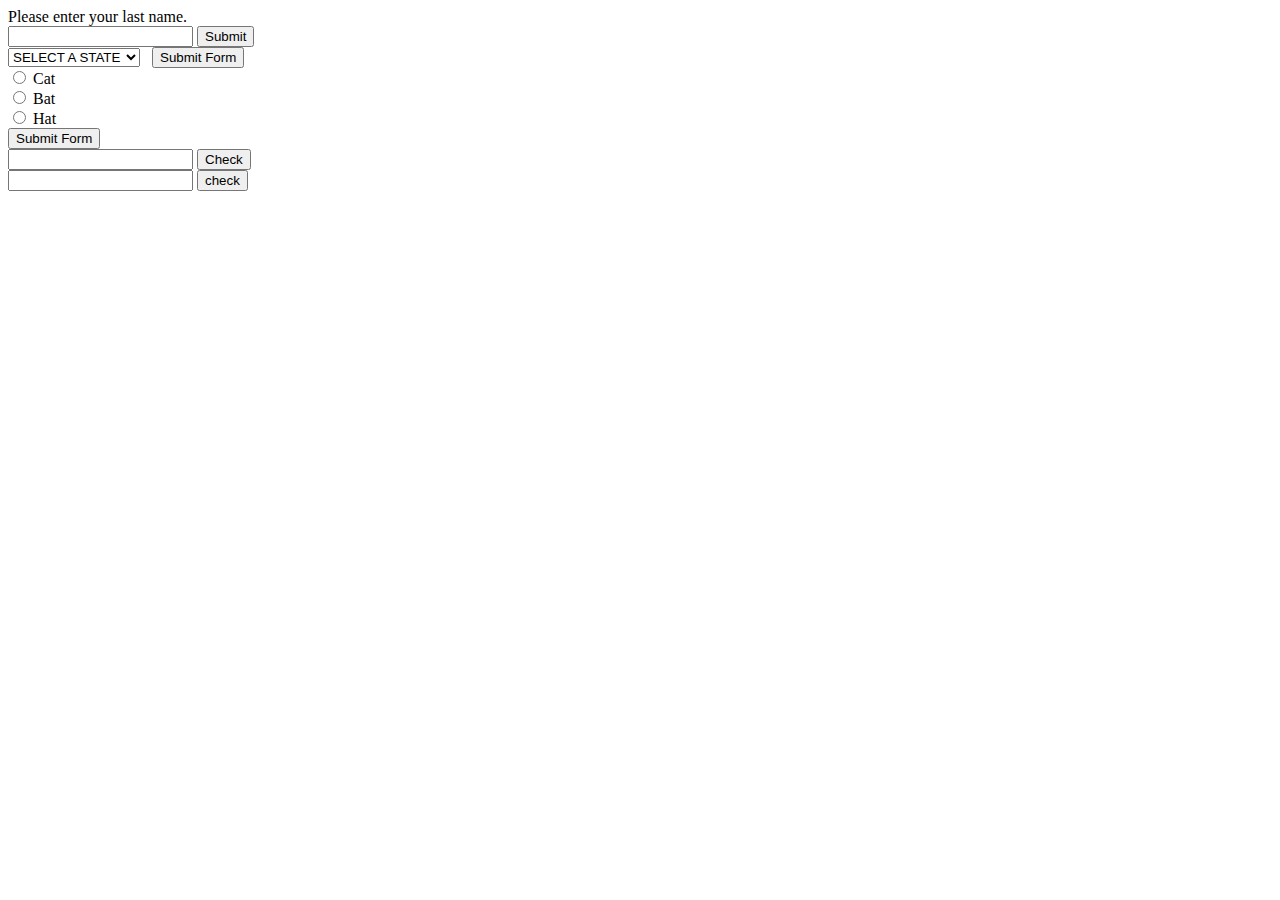
<file: Class 10/index.html>
<!DOCTYPE html>
<html lang="en">
  <head>
    <title>JS Class 10</title>
  </head>
  <body>
    <!-- <form onSubmit="return checkForLastName();"> -->
    Please enter your last name.<br />
    <input type="text" id="lastNameField" />
    <input type="button" value="Submit" onclick="checkForLastName()" />
    <!-- </form> -->

    <form onSubmit="return checkForSelection();">
      <select id="states">
        <option value="" selected="selected"> SELECT A STATE</option>
        <option value="AL">Alabama</option>
        <option value="AK">Alaska</option>
        <option value="AZ">Arizona</option>
        <option value="AR">Arkansas</option> </select
      >&nbsp;&nbsp;
      <input type="submit" value="Submit Form" />
    </form>

    <form onSubmit="return validateRadios();">
      <input type="radio" name="r1" value="cat" /> Cat<br />
      <input type="radio" name="r1" value="bat" /> Bat<br />
      <input type="radio" name="r1" value="hat" /> Hat<br />
      <input type="submit" value="Submit Form" />
    </form>

    <input type="text" id="zip" minlength="5" />
    <button onclick="validateZIP()">Check</button>
    <br />

      <input
        type="text"
        id="email"
        pattern="^([a-zA-Z0-9_\-\.]+)@([a-zA-Z0-9_\-\.]+)\.([a-zA-Z]{2,5})$"
      />
      <input type="button" value="check" onclick="validateEmail()">

  </body>
  <script src="app.js"></script>
</html>
</file>
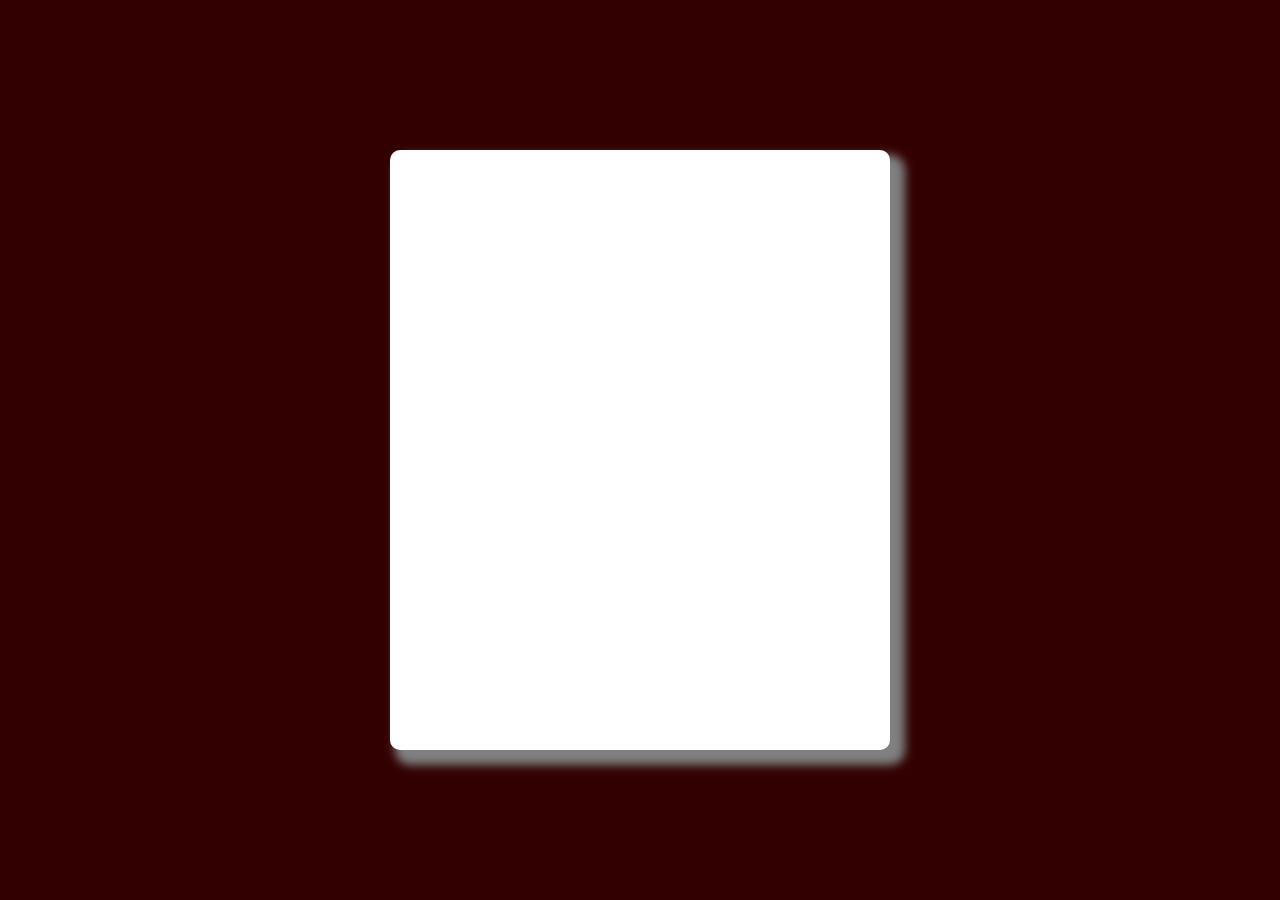
<file: Class 11/index.html>
<!DOCTYPE html>
<html lang="en">
  <head>
    <title>JS Class 10</title>
    <link rel="stylesheet" href="style.css">
  </head>
  <body>
    <div class="popupWrapper">
      <div class="popUp">
        
      </div>
    </div>
    <div class="parent">
      <h1>Pakistan</h1>
      <h1>Zindabad</h1>
    </div>
  </body>
  <script src="app.js"></script>
</html>
</file>
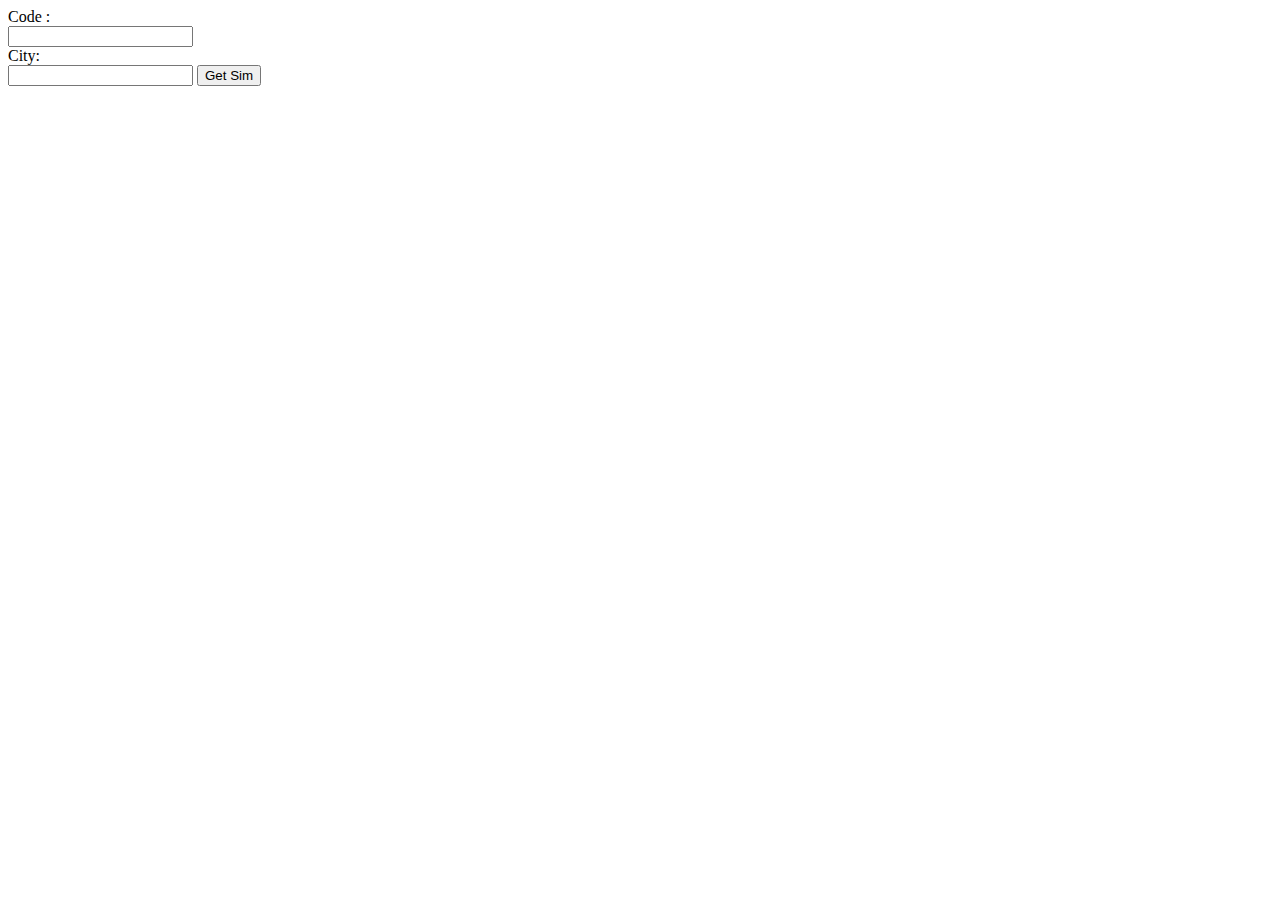
<file: Class 5/index.html>
<!DOCTYPE html>
<html lang="en">

<head>
    <meta charset="UTF-8">
    <meta name="viewport" content="width=device-width, initial-scale=1.0">
    <meta http-equiv="X-UA-Compatible" content="ie=edge">
    <title>JS Class 5</title>
</head>
<body>
    <!-- <a href="#" onclick="sayHi()" >Click Me</a> -->
    <!-- <a href="#" onclick="alert('Hi')" >Click Me</a> -->
    <!-- <a href="JavaScript:void(0)" onClick="alert('Hi');">Click</a> -->

    <!-- <button onclick="alert('Hello')">Say Hello</button> -->

    <!-- <img src="3.PNG" width="400px" onmouseover="alert('mouse over')"> -->

    <!-- <img src="3.PNG" width="400px" onmouseout="alert('mouse over')"> -->

    <!-- <img src="3.PNG" width="400px" onmouseout="console.log('out')" onmouseover="console.log('in')"> -->

    <!-- <img src="3.PNG" width="400px" onmouseover="this.style.border = '3px red solid'"> -->

    <!-- <img src="3.PNG" width="400px" onmouseover="this.style.width = '500px'" onmouseout="this.style.width = '100px'"> -->


    <!-- <img src="3.PNG" width="400px" onmouseover="this.src = '4.png'" onmouseout="this.src = '3.png'"> -->

    <!-- <input type="text" placeholder="Enter Your Name..."/ onfocus="alert('focus')"> -->

    <!-- <input type="text" placeholder="Enter Your Name..."/ onblur="alert('blur')"> -->

    <!-- <input type="text" placeholder="Enter Your Name..."/ onfocus="this.style.border = '2px solid blue'" onblur="this.style.border = '2px solid red'">
    <input type="text" placeholder="Enter Your Name..."/ onfocus="this.style.border = '2px solid blue'" onblur="this.style.border = '2px solid red'"> -->

    
    <!-- <input type="text" placeholder="Enter Your Name..." onfocus="makeFieldWhite(this)" onblur="makeFieldYellow(this)"> -->

            <!-- <input type="text" id="email">
            <input type="button" value="Submit" onclick="checkAddress()"> -->

           Code : <br>
<input type="text" id="code"><br>
City:<br>
<input type="text" id="sim">

<button onclick="getSim()">Get Sim</button>

</body>
<script src="app.js"></script>

<!-- <script>
    alert("asdsad")
</script> -->
</html>
</file>
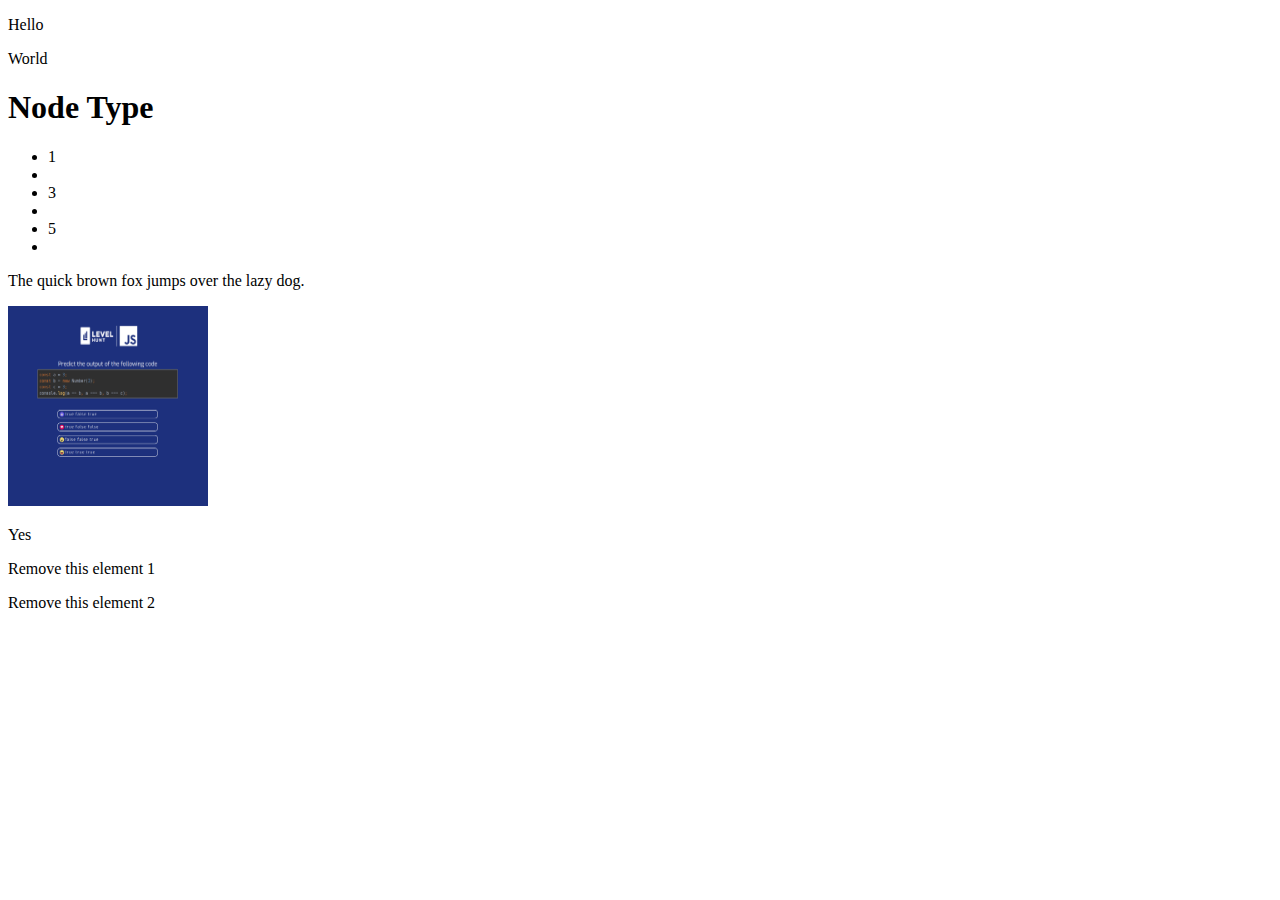
<file: Class 7/index.html>
<!DOCTYPE html>
<html lang="en">
  <head>
    <title>JS Class 7</title>
    <link rel="stylesheet" href="style.css">
  </head>
  <body>
    <div>
      <div>
        <p>Hello</p>
      </div><div>
        <p>World</p>
      </div>
</div>
    <h1 id="heading">Node Type</h1>
    <ul id="lists">
      <li>1</li>
      <li></li>
      <li>3</li>
      <li></li>
      <li>5</li>
      <li></li>
    </ul>
    <p id="paragraph">The quick brown fox jumps over the lazy dog.</p>
    <img id="img" src="1.png" alt="Image" width="200px" height="200px"/>

    <div id="root">
      <p>Yes</p>
    </div>

    <div id="remover">
      <p >Remove this element 1</p>
      <p >Remove this element 2</p>
    </div>
  </body>
  <script src="app.js"></script>
</html>
</file>
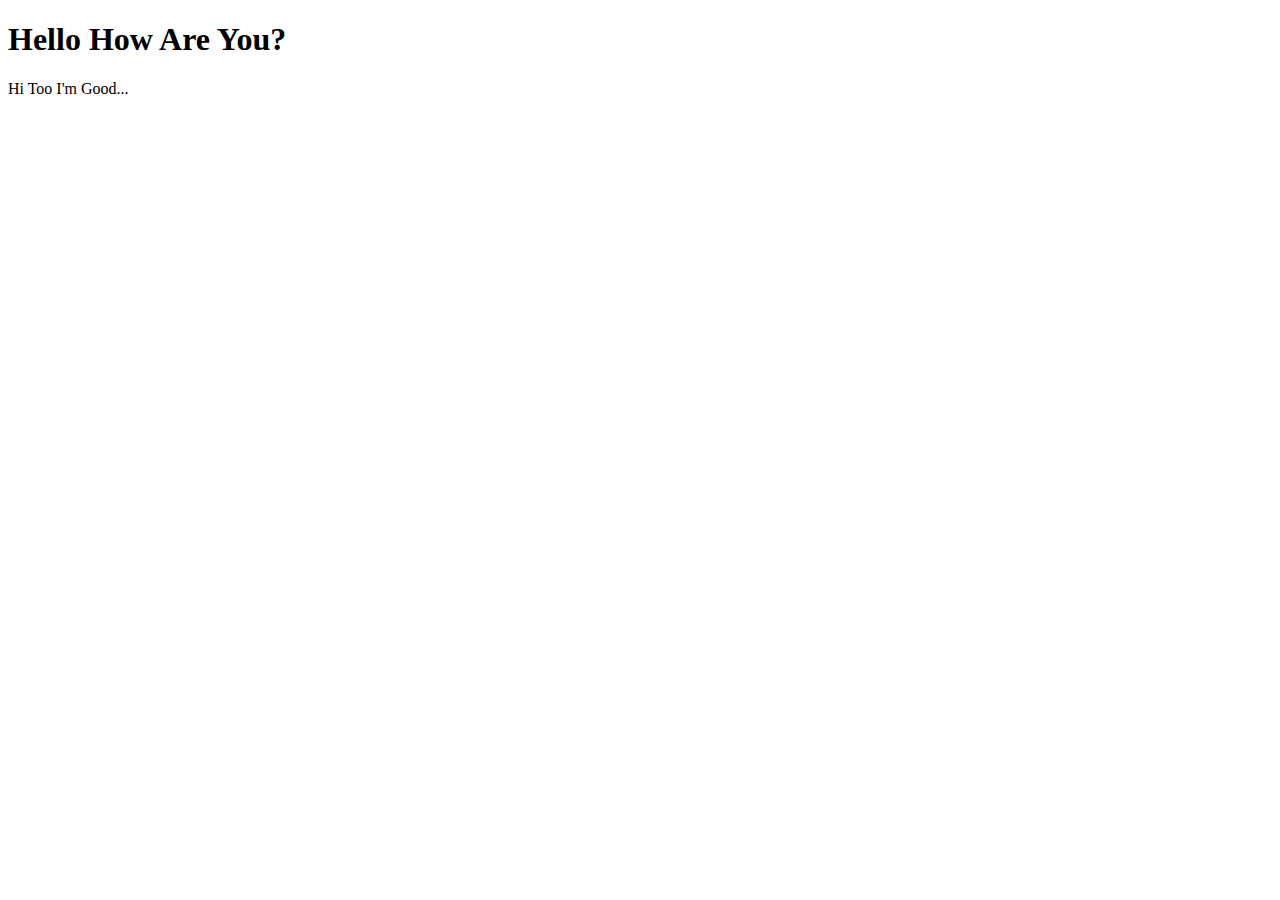
<file: ES6/Class 12/index.html>
<!DOCTYPE html>
<html lang="en">
<head>
    <meta charset="UTF-8">
    <meta name="viewport" content="width=device-width, initial-scale=1.0">
    <meta http-equiv="X-UA-Compatible" content="ie=edge">
    <title>ES6 Class 1</title>
</head>
<body>
    <div id="parent"></div>
</body>
<script src="js/app.js"></script>
</html>
</file>
<file: Class 11/style.css>
* {
    margin: 0;
    padding: 0;
}

.parent {
    width: 100%;
    height: 100vh;
    background-color: red;
    display: flex;


    /* flex-direction: row; */
    justify-content: center;
    /* align-items: center;  align vertically */
    /* justify-content: space-around; */
    /* justify-content: space-between; */
    /* justify-content: flex-end; */
    /* justify-content: flex-start; */
    align-items: center;
    /* align-items: flex-end; */
    /* align-items: flex-start; */

    /* flex-direction: column; */
    /* justify-content: center; */
    /* justify-content: flex-start; */
    /* justify-content: flex-end; */
    /* justify-content: space-between; */
    /* justify-content: space-around; */
    /* align-items: center; */
    /* align-items: flex-start ;  */
    /* align-items: flex-end; */
}

.popupWrapper{
    width: 100vw;
    height: 100vh;
    background-color: rgba(0,0,0,0.8);
    position: absolute;
    display: flex;
    justify-content: center;
    align-items: center;
}

.popUp{
    width: 500px;
    height: 600px;
    background-color: white;
    border-radius: 10px;
    box-shadow: 10px 10px 10px 5px grey;
}
</file>
<file: Class 7/style.css>
.radius{
    border: 2px solid red
}

.borderRadius{
    border-radius: 5px;
}

.styleText{
    font-size: 24px;
    color: green;
    font-weight: bold;
}

.fontFamily{
    font-family: fantasy;
}
</file>
